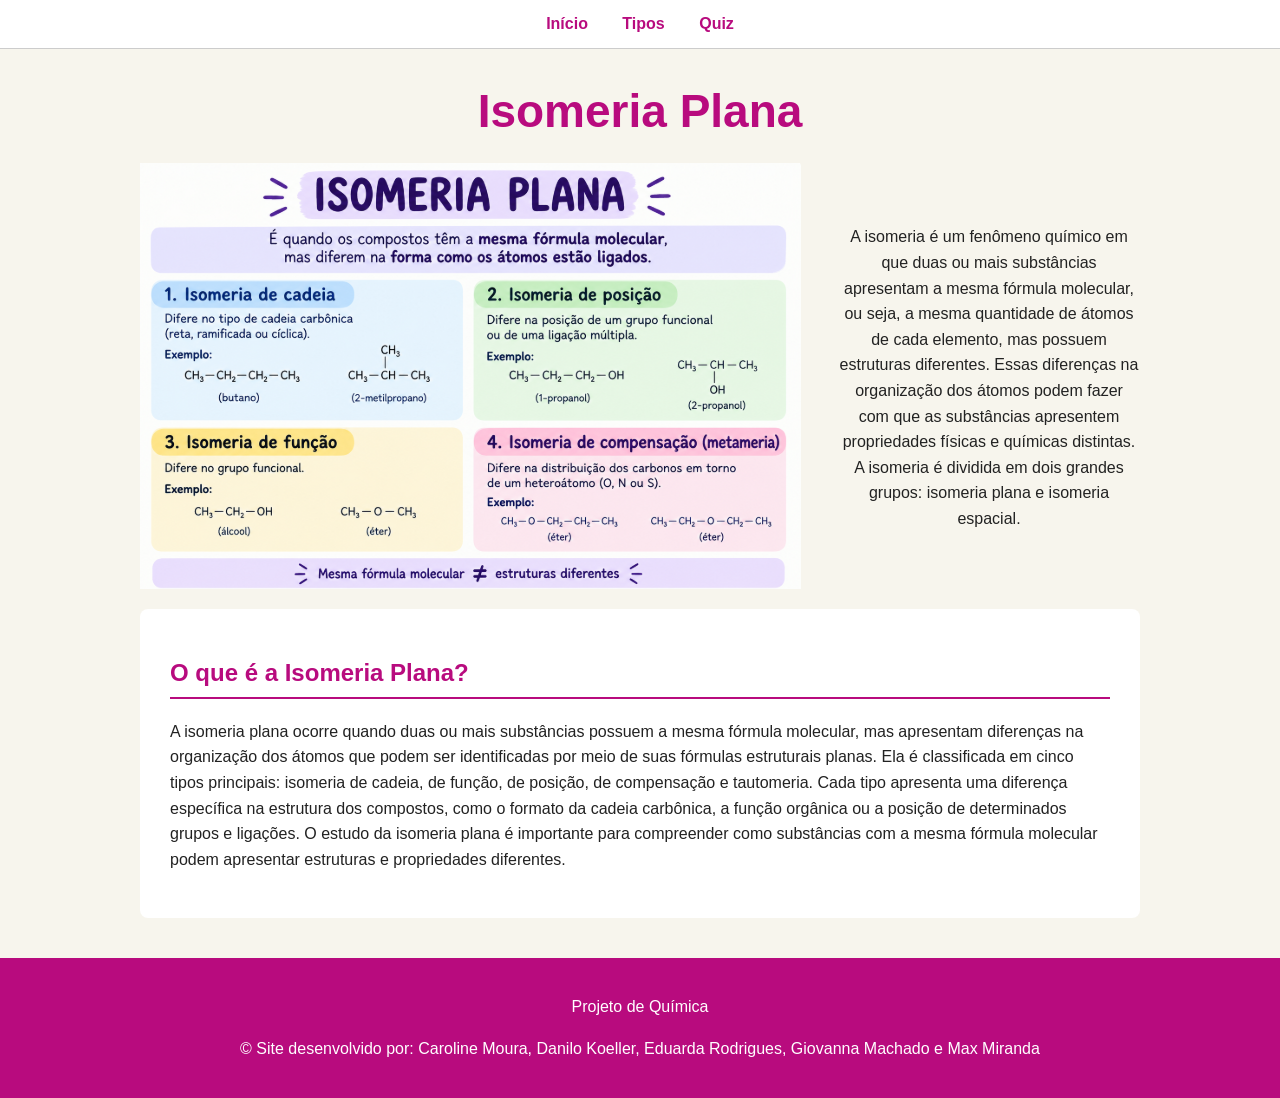
<file: index.html>
<!DOCTYPE html>
<html lang="pt-br">

<head>
    <meta charset="UTF-8">
    <meta name="viewport" content="width=device-width, initial-scale=1.0">

    <title>Isomeria Plana</title>

    <link rel="stylesheet" href="style.css">
</head>

<body>

    <!--MENU-->

    <nav>
        <a href="index.html">Início</a>
        <a href="tipos.html">Tipos</a>
        <a href="quiz.html">Quiz</a>
    </nav>


    <!--CABEÇALHO-->

    <header>

        <h1>Isomeria Plana</h1>


        <!--DESTAQUE DA PÁGINA INICIAL-->

        <div class="destaque-inicio">

            <img class="imagem-acordeao"
                src="imagens/Infográfico de Isomeria Plana.png"
                alt="Imagem sobre Isomeria Plana"
            >

            <div class="texto-destaque">

                <h2> </h2>

                <p>
                  A isomeria é um fenômeno químico em que duas ou mais substâncias apresentam a mesma fórmula molecular, ou seja, a mesma quantidade de átomos de cada elemento, mas possuem estruturas diferentes. Essas diferenças na organização dos átomos podem fazer com que as substâncias apresentem propriedades físicas e químicas distintas. A isomeria é dividida em dois grandes grupos: isomeria plana e isomeria espacial.
                </p>

        

            </div>

        </div>

    </header>

    <main>

        <section>

            <h2>O que é a Isomeria Plana?</h2>

            <p>
              A isomeria plana ocorre quando duas ou mais substâncias possuem a mesma fórmula molecular, mas apresentam diferenças na organização dos átomos que podem ser identificadas por meio de suas fórmulas estruturais planas. Ela é classificada em cinco tipos principais: isomeria de cadeia, de função, de posição, de compensação e tautomeria. Cada tipo apresenta uma diferença específica na estrutura dos compostos, como o formato da cadeia carbônica, a função orgânica ou a posição de determinados grupos e ligações. O estudo da isomeria plana é importante para compreender como substâncias com a mesma fórmula molecular podem apresentar estruturas e propriedades diferentes.
            </p>
          

            

        </section>

    </main>

    <footer>
        <p>Projeto de Química</p>
        <p>&copy Site desenvolvido por: Caroline Moura, Danilo Koeller, Eduarda Rodrigues, Giovanna Machado e Max Miranda</p>
    </footer>

    <script src="script.js"></script>

</body>

</html>
</file>
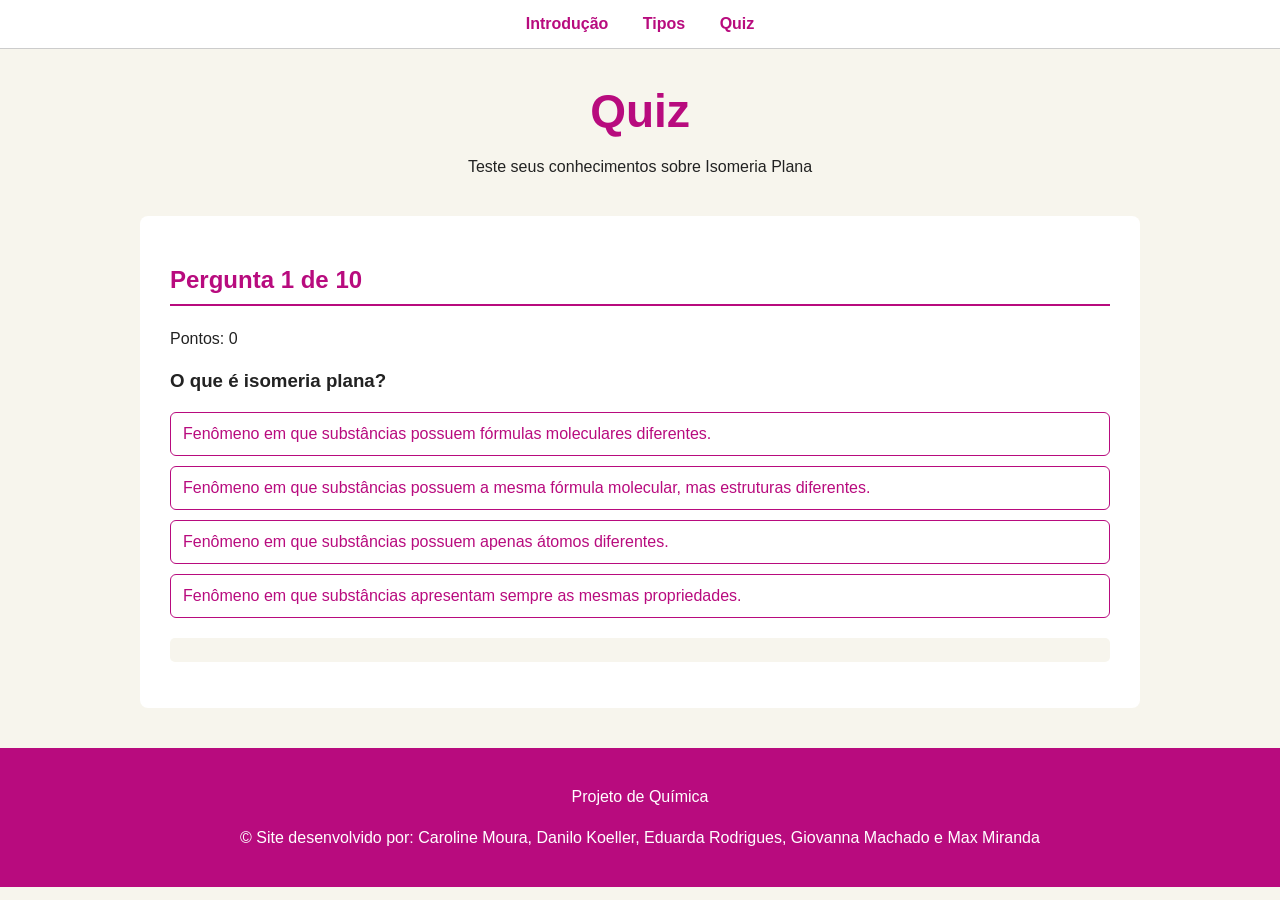
<file: quiz.html>
<!DOCTYPE html>
<html lang="pt-br">

<head>
    <meta charset="UTF-8">
    <meta name="viewport" content="width=device-width, initial-scale=1.0">

    <title>Quiz | Isomeria Plana</title>

    <link rel="stylesheet" href="style.css">
</head>

<body>

    <!--MENU-->

    <nav>
        <a href="index.html">Introdução</a>
        <a href="tipos.html">Tipos</a>
        <a href="quiz.html">Quiz</a>
    </nav>


    <!--CABEÇALHO-->

    <header>

        <h1>Quiz</h1>
        <p>Teste seus conhecimentos sobre Isomeria Plana</p>

    </header>

    <main>

        <section>

            <h2 id="progresso"></h2>

            <div id="quiz-container">

                <p id="pontuacao">Pontos: 0</p>

                <h3 id="pergunta"></h3>

                <div id="alternativas"></div>

                <p id="feedback"></p>

                <button id="proxima" onclick="proximaPergunta()">
                    Próxima pergunta
                </button>

            </div>

        </section>

    </main>

    <footer>
        <p>Projeto de Química</p>
        <p>&copy Site desenvolvido por: Caroline Moura, Danilo Koeller, Eduarda Rodrigues, Giovanna Machado e Max Miranda</p>
    </footer>

    <script src="script.js"></script>

</body>

</html>
</file>
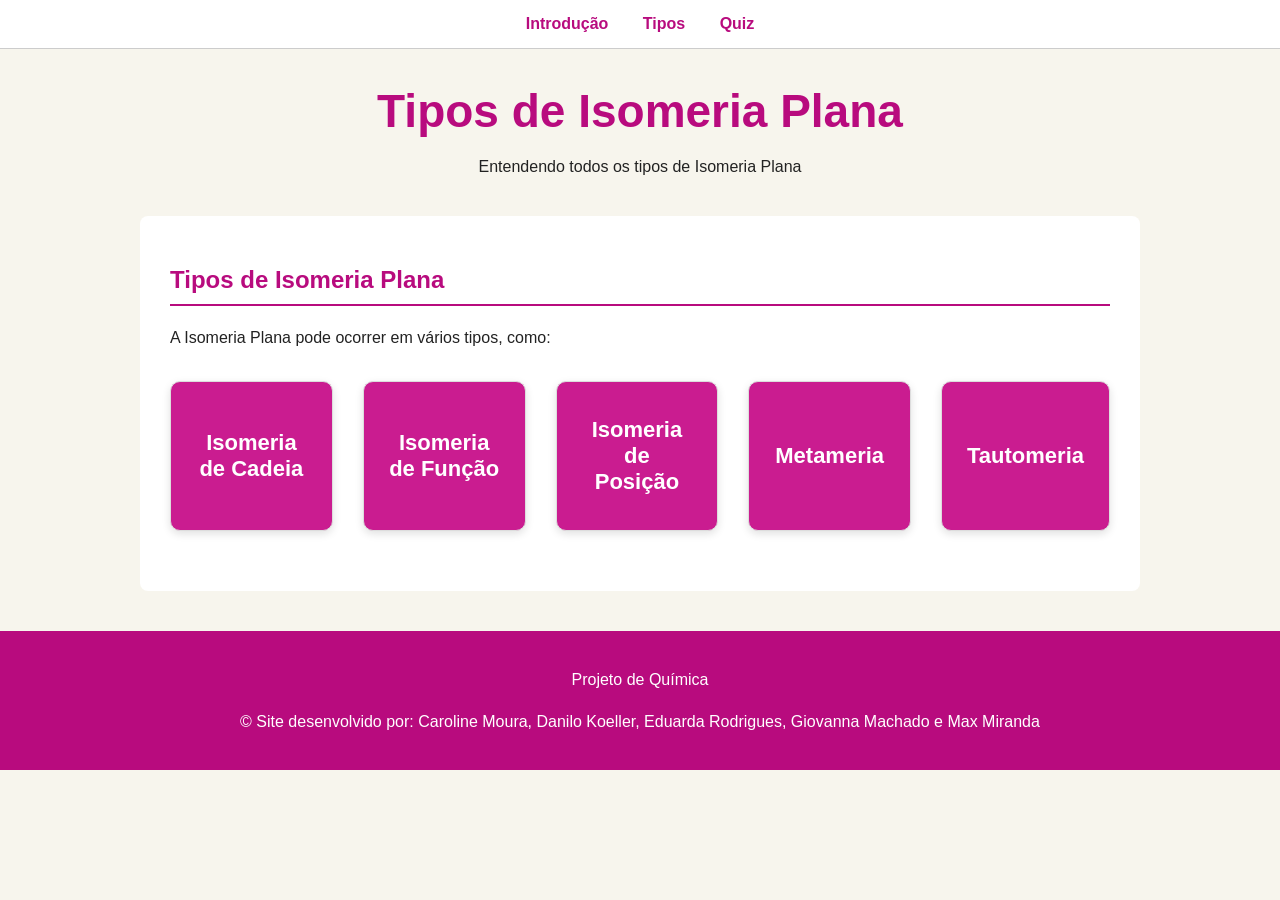
<file: tipos.html>
<!DOCTYPE html>
<html lang="pt-br">

<head>
    <meta charset="UTF-8">
    <meta name="viewport" content="width=device-width, initial-scale=1.0">

    <title>Tipos | Isomeria Plana</title>

    <link rel="stylesheet" href="style.css">
</head>

<body>

    <!-- MENU -->
    <nav>
        <a href="index.html">Introdução</a>
        <a href="tipos.html">Tipos</a>
        <a href="quiz.html">Quiz</a>
    </nav>


    <!--CABEÇALHO-->

    <header>

        <h1>Tipos de Isomeria Plana</h1>
        <p>Entendendo todos os tipos de Isomeria Plana</p>

    </header>

    <main>

        <!-- IMPORTÂNCIA DOS MAMÍFEROS -->
        <section class="tipos">
        <h2>
            Tipos de Isomeria Plana
        </h2>

        <p>
            A Isomeria Plana pode ocorrer em vários tipos, como:
        </p>

        <div class="blocos-tipos">
            <button class="bloco-tipos" onclick="mostrarConteudo('cadeia')">
                <span>Isomeria de Cadeia</span>
            </button>

            <button class="bloco-tipos" onclick="mostrarConteudo('funcao')">
                <span>Isomeria de Função</span>
            </button>
            
            <button class="bloco-tipos" onclick="mostrarConteudo('posicao')">
                <span>Isomeria de Posição</span>
            </button>

            <button class="bloco-tipos" onclick="mostrarConteudo('metameria')">
                <span>Metameria</span>
            </button>

            <button class="bloco-tipos" onclick="mostrarConteudo('tautomeria')">
                <span>Tautomeria</span>
            </button>

        </div>

        <!-- CONTEÚDO BOTÕES -->
            <div id="cadeia" class="conteudo" style="display: none;">

                <h3>Isomeria de Cadeia</h3>

                <p>
                    A isomeria de cadeia ocorre quando dois compostos apresentam a mesma
                    fórmula molecular e a mesma função orgânica, mas possuem cadeias carbônicas
                    diferentes. Essa diferença pode estar relacionada à presença de ramificações
                    ou à organização da cadeia, que pode ser aberta ou fechada.
                </p>

                <p>
                <strong>Exemplo:</strong>
                o butano e o metilpropano possuem fórmula molecular C₄H₁₀, mas o primeiro apresenta
                uma cadeia normal, enquanto o segundo possui uma cadeia ramificada.
                </p>

                <p>
                <strong>Atenção para o ENEM:</strong>
                a principal diferença está no formato da cadeia carbônica, que pode ser normal ou
                ramificada, aberta ou fechada. Os compostos mantêm a mesma função orgânica.
                </p>

                <div class="imagem-acordeao">
                    <img src="imagens/Isomeria de Cadeia.png" alt="Exemplo sobre a Isomeria de Cadeia">
                </div>

            </div>

            <div id="funcao" class="conteudo" style="display: none;">

                <h3>Isomeria de Função</h3>

                <p>
                    A isomeria de função ocorre quando dois compostos apresentam a mesma fórmula
                    molecular, mas pertencem a funções orgânicas diferentes. Isso significa que,
                    apesar de possuírem a mesma quantidade de átomos de cada elemento, suas
                    estruturas apresentam grupos funcionais distintos.
                </p>

                <p>
                <strong>Exemplo:</strong>
                o etanol e o éter dimetílico possuem fórmula molecular C₂H₆O. O etanol pertence à
                função álcool, enquanto o éter dimetílico pertence à função éter.
                </p>

                <p>
                <strong>Atenção para o ENEM:</strong>
                identifique a função orgânica de cada composto. Isômeros de função apresentam a mesma
                fórmula molecular, mas pertencem a funções diferentes, como álcool e éter ou aldeído
                e cetona.
                </p>

                <div class="imagem-acordeao">
                    <img src="imagens/Isomeria de Função.png" alt="Exemplo sobre a Isomeria de Função">
                </div>

            </div>

            <div id="posicao" class="conteudo" style="display: none;">

                <h3>Isomeria de Posição</h3>

                <p>
                    A isomeria de posição acontece quando dois compostos apresentam a mesma fórmula
                    molecular, a mesma função orgânica e o mesmo tipo de cadeia carbônica, mas diferem
                    na posição de um grupo funcional, de uma ligação múltipla ou de uma ramificação.
                </p>

                <p>
                <strong>Exemplo:</strong>
                o propan-1-ol e o propan-2-ol possuem fórmula molecular C₃H₈O e pertencem à função
                álcool. A diferença entre eles está na posição do grupo hidroxila (—OH), que se
                encontra no primeiro carbono do propan-1-ol e no segundo carbono do propan-2-ol.
                </p>

                <p>
                <strong>Atenção para o ENEM:</strong>
                a função orgânica e a estrutura básica da cadeia são mantidas, mas muda a posição
                de um grupo funcional, de uma ligação dupla ou tripla ou de uma ramificação.
                </p>

                <div class="imagem-acordeao">
                    <img src="imagens/Isomeria de Posição.png" alt="Exemplo sobre a Isomeria de Posição">
                </div>

            </div>

            <div id="metameria" class="conteudo" style="display: none;">

                <h3>Metameria ou Isomeria de Compensação</h3>

                <p>
                    A metameria, também chamada de isomeria de compensação, ocorre quando dois
                    compostos apresentam a mesma fórmula molecular e a mesma função orgânica, mas
                    diferem na distribuição dos átomos de carbono em torno de um heteroátomo, isto é,
                    um átomo diferente de carbono localizado entre carbonos da cadeia. Esse tipo de
                    isomeria é comum em compostos das funções éter, éster e amina.
                </p>

                <p>
                <strong>Exemplo:</strong>
                o metoxipropano e o etoxietano são éteres que apresentam a fórmula molecular C₄H₁₀O,
                mas diferem na distribuição dos carbonos em cada lado do átomo de oxigênio.
                </p>

                <p>
                <strong>Atenção para o ENEM:</strong>
                também chamada de isomeria de compensação, ocorre quando há uma distribuição diferente
                dos carbonos em torno de um heteroátomo presente na cadeia, mantendo-se a mesma função
                orgânica.
                </p>

                <div class="imagem-acordeao">
                    <img src="imagens/Metameria.png" alt="Exemplo sobre a Metameria">
                </div>

            </div>

            <div id="tautomeria" class="conteudo" style="display: none;">

                <h3>Tautomeria ou Isomeria Dinâmica</h3>

                <p>
                    A tautomeria, também chamada de isomeria dinâmica,  é um caso particular de isomeria
                    no qual dois compostos coexistem em equilíbrio químico, transformando-se um no outro
                    por meio da migração de um átomo de hidrogênio e do deslocamento de uma ligação dupla.
                    Os casos mais comuns são a tautomeria aldo-enólica e a ceto-enólica. Nesta última,
                    ocorre um equilíbrio entre uma forma que apresenta o grupo carbonila (C=O) e outra 
                    que apresenta um grupo hidroxila (—OH) ligado a um carbono de uma ligação dupla.
                    A tautomeria diferencia-se dos outros tipos de isomeria plana porque as duas
                    formas podem se converter uma na outra espontaneamente, estabelecendo um equilíbrio
                    químico.
                </p>

                <p>
                <strong>Exemplo:</strong>
                um composto da função cetona pode estar em equilíbrio com sua forma enólica, que
                apresenta uma ligação dupla entre carbonos e um grupo hidroxila ligado a um deles.
                </p>

                <p>
                <strong>Atenção para o ENEM:</strong>
                é um caso particular em que duas formas isoméricas se interconvertem por meio da
                migração de um hidrogênio e do deslocamento de uma ligação dupla, estabelecendo um
                equilíbrio químico.
                </p>
                
                <div class="imagem-acordeao">
                    <img src="imagens/Tautomeria.png" alt="Exemplo sobre a Tautomeria">
                </div>

            </div>

        </section>
        </main>

    <footer>

        <p>
            Projeto de Química
        </p>
        <p>&copy Site desenvolvido por: Caroline Moura, Danilo Koeller, Eduarda Rodrigues, Giovanna Machado e Max Miranda</p>

    </footer>

    <script src="script.js"></script>
</body>

</html>
</file>
<file: style.css>
:root {
    --primary-color: #b80b7e;
    --accent-color: #4d1f42;
    --bg-light: #F7F5ED;
    --bg-card: #f5f2f2;
    --text-dark: #222;
    --border-radius: 5px;
    --transition-fast: 0.3s;
}

html {
    scroll-behavior: smooth;
}

body {
    margin: 0;
    font-family: Arial, sans-serif;
    background-color: var(--bg-light);
    color: var(--text-dark);
}

p {
    line-height: 1.6;
}

/*PADRONIZAÇÃO DE CORES E TEXTOS*/
header .bloco-quadrante span {
    color: #777;
}

header, nav {
    text-align: center;
}

header h1, section h2, article h3, .titulo-acordeao, .bloco-quadrante h2, .bloco-quadrante h3, 
.conteudo h3, #progresso, #alternativas button {
    color: var(--primary-color);
}

header {
    background-color: var(--bg-light);
    padding: 35px 20px 10px;
}

header h1 {
    margin: 0;
    font-size: 46px;
}

nav {
    background-color: white;
    padding: 15px;
    border-bottom: 1px solid #ccc;
    position: sticky;
    top: 0;
    z-index: 1000;
}

nav a {
    color: var(--primary-color);
    text-decoration: none;
    margin: 0 15px;
    font-weight: bold;
}

nav a:hover {
    background-color: rgb(235, 233, 233);
    border-radius: 10px;
}

#menu-inicio{
    width: 25px;
    text-align: center;
  }

main {
    width: 85%;
    max-width: 1000px;
    margin: auto;
}

section {
    background-color: white;
    margin: 10px 0 30px;
    padding: 30px;
    border-radius: 8px;
}

section h2 {
    border-bottom: 2px solid var(--primary-color);
    padding-bottom: 10px;
}

article {
    background-color: var(--bg-card);
    padding: 20px;
    margin-top: 20px;
    border-left: 5px solid var(--primary-color);
    border-radius: var(--border-radius);
}

.conteudo{
    background-color: var(--bg-card);
    padding: 20px;
    margin-top: 20px;
    border-radius: var(--border-radius);
}

article h3, .conteudo h3 {
    margin-top: 0;
}

.destaque-inicio {
    max-width: 1000px;
    margin: 25px auto 0;
    display: flex;
    align-items: center;
    gap: 35px;
}

.imagem-resumo {
    width: 800px;
    height: auto;
    border-radius: 8px;
}

/* Acordeão */
.titulo-acordeao {
    width: 100%;
    background: transparent;
    border: none;
    font-size: 18px;
    font-weight: bold;
    cursor: pointer;
    display: flex;
    justify-content: space-between;
}

.titulo-acordeao span { font-size: 24px; }
.conteudo-acordeao {
    max-width: 1000px;
    margin: 25px auto 0;
    display: none;
    align-items: center;
    gap: 35px;
}

.imagem-acordeao { 
    text-align: center;
}

.imagem-acordeao img {
    width: 700px;
    height: auto;
    border-radius: 8px;
}

/* Blocos */
.blocos-tipos {
    display: flex;
    align-items: center;
    justify-content: center;
    gap: 30px;
    margin: 30px 0;
}

.bloco-tipos {
    width: 280px;
    min-height: 150px;
    background-color: #ca1c90;
    border: 1px solid #ddd;
    border-radius: 10px;
    padding: 25px;
    cursor: pointer;
    box-shadow: 0 3px 8px rgba(0, 0, 0, 0.12);
    transition: var(--transition-fast);
}

.bloco-tipos:hover {
    transform: translateY(-5px);
}

.bloco-tipos { margin-top: 0; font-size: 22px; color: white; font-weight: bold; }
.bloco-tipos p { font-size: 16px; }
.conteudo { display: none; border-left: 5px solid #ca1c90; }
.conteudo h3 { color: #ca1c90; }

/*COMPONENTE DO QUIZ E RODAPÉ*/
#quiz-container { margin-top: 20px; }
#progresso { font-weight: bold; }

#alternativas {
    display: flex;
    flex-direction: column;
    gap: 10px;
    margin: 20px 0;
}

#alternativas button {
    padding: 12px;
    border: 1px solid var(--primary-color);
    border-radius: 6px;
    background-color: white;
    cursor: pointer;
    text-align: left;
    font-size: 16px;
}

#alternativas button:hover { background-color: #e8edf2; }

#alternativas button.correta {
    background-color: #d4edda;
    border-color: #2e7d32;
    color: #1b5e20;
}

#alternativas button.errada {
    background-color: #f8d7da;
    border-color: #c62828;
    color: #8e0000;
}

#alternativas button:disabled { cursor: default; }

#feedback {
    margin-top: 15px;
    padding: 12px;
    background-color: var(--bg-light);
    border-radius: var(--border-radius);
    font-weight: bold;
}

#proxima, #refazer {
    background-color: var(--primary-color);
    color: white;
    border: none;
    padding: 12px 20px;
    border-radius: 6px;
    cursor: pointer;
}

#proxima { display: none; }
#refazer { font-weight: bold; }
#proxima:hover, #refazer:hover { background-color: var(--accent-color); }

footer {
    background-color: var(--primary-color);
    color: white;
    text-align: center;
    padding: 20px;
    margin-top: 40px;
}
</file>
